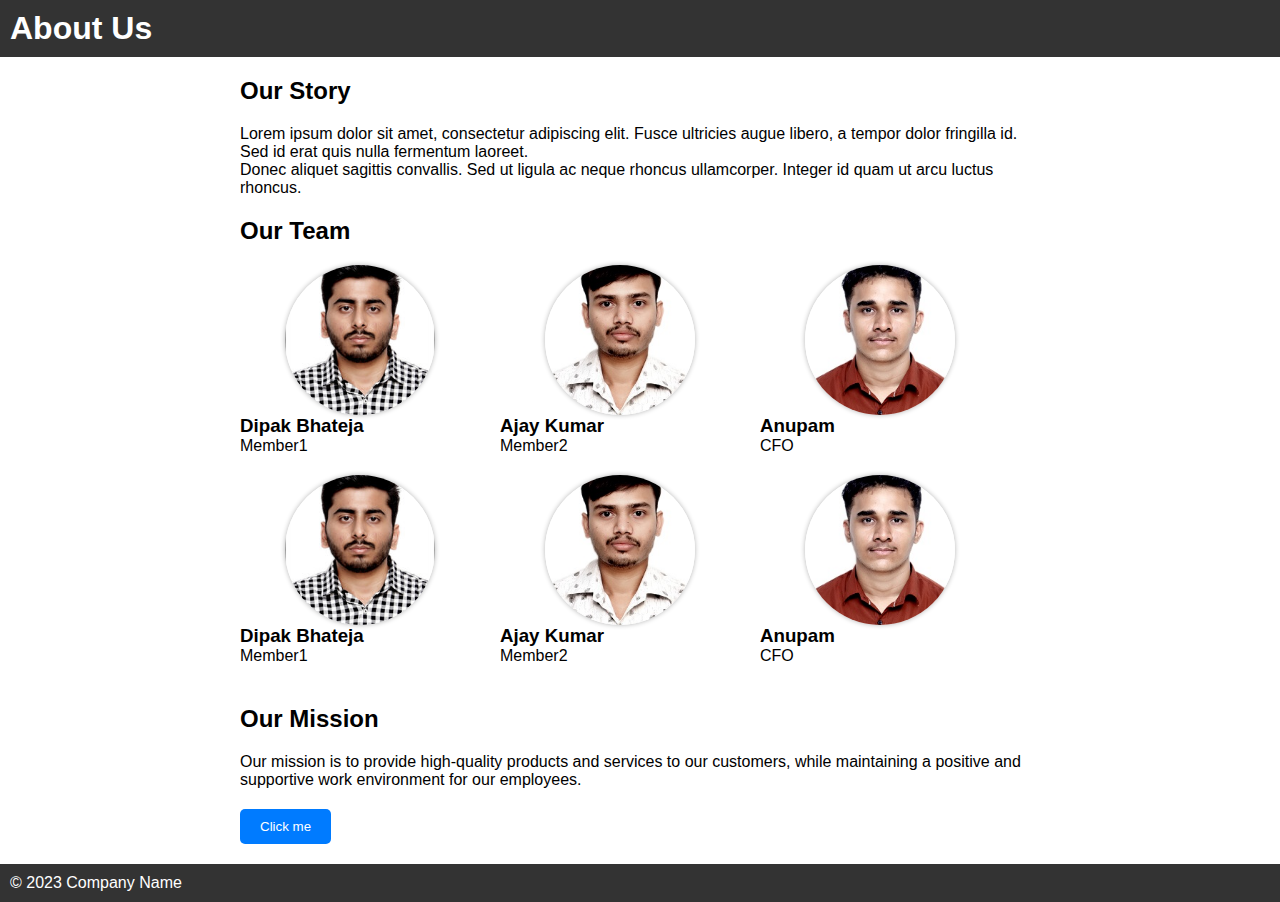
<file: index2.html>
<!DOCTYPE html>
<html lang="en">
<head>
	<meta charset="UTF-8">
	<title>About Us</title>
	<link rel="stylesheet" href="style.css">
	<script src="script.js"></script>
</head>
<body>
	<header>
		<h1>About Us</h1>
	</header>
	<main>
		<section>
			<h2>Our Story</h2>
			<p>Lorem ipsum dolor sit amet, consectetur adipiscing elit. Fusce ultricies augue libero, a tempor dolor fringilla id. Sed id erat quis nulla fermentum laoreet.</p>
			<p>Donec aliquet sagittis convallis. Sed ut ligula ac neque rhoncus ullamcorper. Integer id quam ut arcu luctus rhoncus.</p>
		</section>
		<section>
			<h2>Our Team</h2>
			<ul>
				<li>
					<img src="dipak.jpg" alt="Person 1">
					<h3>Dipak Bhateja</h3>
					<p>Member1</p>
				</li>
				<li>
					<img src="Ajay.JPG" alt="Person 2">
					<h3>Ajay Kumar</h3>
					<p>Member2</p>
				</li>
				<li>
					<img src="Anupam.jpg" alt="Person 3">
					<h3>Anupam</h3>
					<p>CFO</p>
				</li>
                <li>
					<img src="dipak.jpg" alt="Person 1">
					<h3>Dipak Bhateja</h3>
					<p>Member1</p>
				</li>
				<li>
					<img src="Ajay.JPG" alt="Person 2">
					<h3>Ajay Kumar</h3>
					<p>Member2</p>
				</li>
				<li>
					<img src="Anupam.jpg" alt="Person 3">
					<h3>Anupam</h3>
					<p>CFO</p>
			</ul>
		</section>
		<section>
			<h2>Our Mission</h2>
			<p>Our mission is to provide high-quality products and services to our customers, while maintaining a positive and supportive work environment for our employees.</p>
		</section>
		<a href="index.html"><button>Click me</button> </a>
	</main>
	<footer>
		<p>&copy; 2023 Company Name</p>
	</footer>
</body>
</html>
</file>
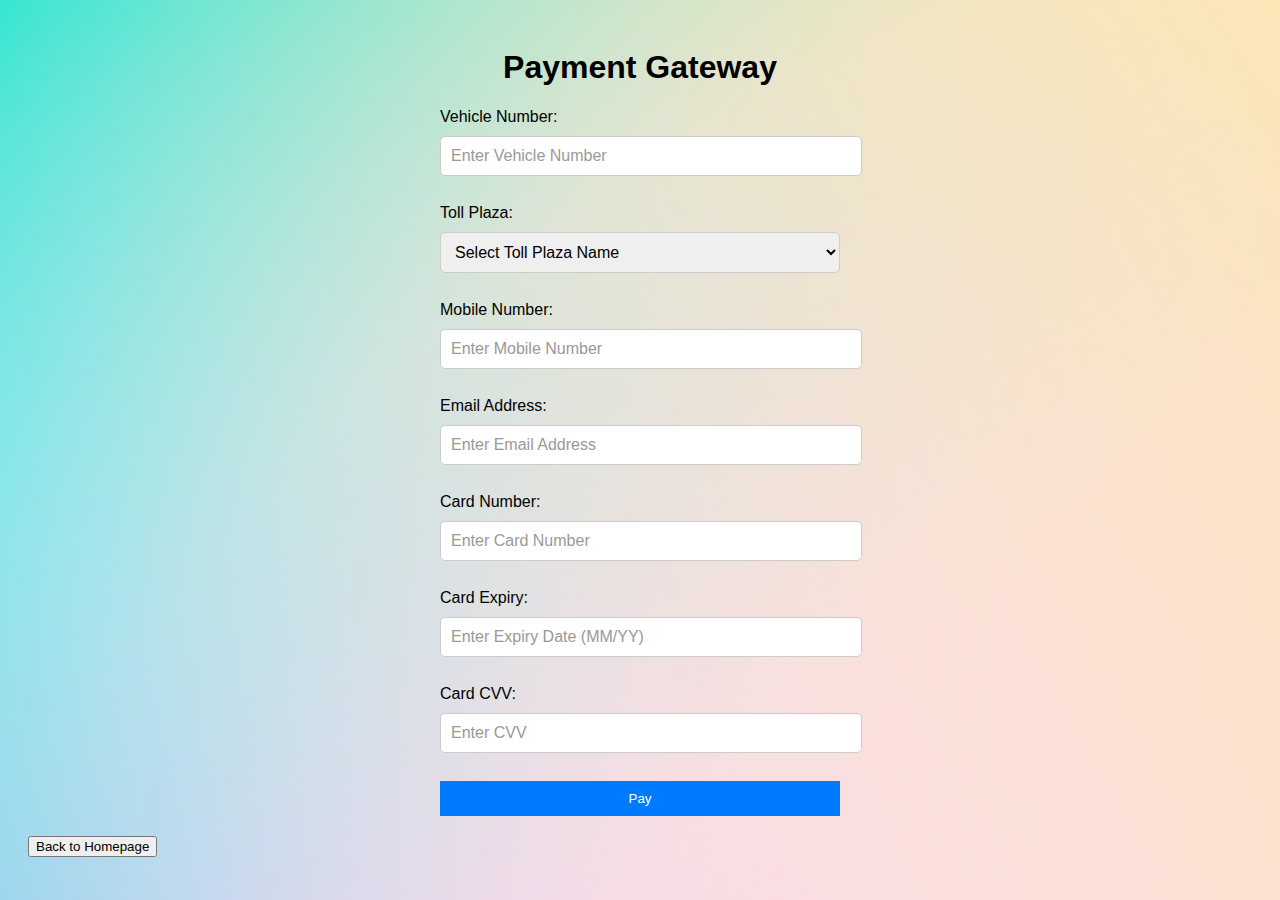
<file: payment.html>
<!DOCTYPE html>
<html>

<head>
    <title>Payment Gateway</title>
    <link rel="stylesheet" href="payment_style.css">
</head>

<body>
    <h1>Payment Gateway</h1>
    <form id="payment-form">
        <label for="vehicle-number">Vehicle Number:</label>
        <input type="text" id="vehicle-number" required>
        <br>
        <label for="toll-plaza">Toll Plaza:</label>
        <select id="toll-plaza" required>
            <option value="Select Toll Plaza" selected>Select Toll Plaza Name</option>
            <option value="Toll Plaza 1">Toll Plaza 1</option>
            <option value="Toll Plaza 2">Toll Plaza 2</option>
            <option value="Toll Plaza 3">Toll Plaza 3</option>
        </select>
        <br>
        <label for="mobile-number">Mobile Number:</label>
        <input type="text" id="mobile-number" required>
        <br>
        <label for="email">Email Address:</label>
        <input type="email" id="email" required>
        <br>
        <label for="card-number">Card Number:</label>
        <input type="text" id="card-number" required>
        <br>
        <label for="card-expiry">Card Expiry:</label>
        <input type="text" id="card-expiry" required>
        <br>
        <label for="card-cvv">Card CVV:</label>
        <input type="text" id="card-cvv" required>
        <br>
        <input type="submit" value="Pay">
    </form>
    <button id="back-to-homepage">Back to Homepage</button>

    <script src="payment_script.js"></script>
</body>

</html>
</file>
<file: style.css>
body {
	font-family: Arial, sans-serif;
	margin: 0;
	padding: 0;
}

header, footer {
	background-color: #333;
	color: #fff;
	padding: 10px;
}

header h1, footer p {
	margin: 0;
}

main {
	max-width: 800px;
	margin: 0 auto;
	padding: 20px;
}

section {
	margin-bottom: 20px;
}

h2 {
	margin-top: 0;
}

ul {
	list-style: none;
	margin: 0;
	padding: 0;
	display: flex;
	flex-wrap: wrap;
}

li {
	flex-basis: 30%;
	margin-right: 20px;
	margin-bottom: 20px;
}

li img {
	max-width: 100%;
}

h3, p {
	margin: 0;
}
button {
	background-color: #007bff;
	border: none;
	color: #fff;
	padding: 10px 20px;
	border-radius: 5px;
	cursor: pointer;
}

button:hover {
	background-color: #0069d9;
}

/* Style for team member images */
section ul li img {
	display: block;
	margin: 0 auto;
	width: 150px;
	height: 150px;
	border-radius: 50%;
	object-fit: cover;
	object-position: center;
	box-shadow: 0px 0px 5px rgba(0, 0, 0, 0.3);
}
/* Style for team member images */
section ul li img {
	display: block;
	margin: 0 auto;
	width: 150px;
	height: 150px;
	border-radius: 50%;
	object-fit: cover;
	object-position: center;
	box-shadow: 0px 0px 5px rgba(0, 0, 0, 0.3);
}

/* Style for button */
button#btn-click {
	background-color: #007bff;
	border: none;
	color: #fff;
	padding: 10px 20px;
	border-radius: 5px;
	cursor: pointer;
}

button#btn-click:hover {
	background-color: #0069d9;
}

/* Style for click message */
#click-message {
	display: none;
	color: green;
	font-size: 18px;
	font-weight: bold;
	text-align: center;
	margin-top: 20px;
}
</file>
<file: payment_style.css>
body {
    font-family: Arial, sans-serif;
    padding: 20px;
    background-color: #f7f7f7;
    background-image: url('pexels-codioful-\(formerly-gradienta\)-7130545.jpg');
    background-size: cover;
}

.container {
    max-width: 800px;
    margin: 0 auto;
    background-color: #fff;
    padding: 20px;
    border-radius: 10px;
    box-shadow: 0px 2px 10px rgba(0, 0, 0, 0.1);
}

h1 {
    text-align: center;
}

form {
    max-width: 400px;
    margin: 0 auto;
}

label, input, select {
    display: block;
    margin-bottom: 10px;
    width: 100%;
}

input[type="text"],
input[type="tel"],
input[type="email"],
input[type="number"] {
    padding: 10px;
    border: 1px solid #ccc;
    border-radius: 5px;
    font-size: 16px;
}

input[type="text"]::placeholder,
input[type="tel"]::placeholder,
input[type="email"]::placeholder,
input[type="number"]::placeholder {
    color: #999;
}
select {
    padding: 10px;
    border: 1px solid #ccc;
    border-radius: 5px;
    font-size: 16px;
  }
  

input[type="submit"] {
    background-color: #007bff;
    color: #fff;
    padding: 10px;
    border: none;
    cursor: pointer;
    width: 100%;
}

input[type="submit"]:hover {
    background-color: #0056b3;
}

#back-to-homepage {
    display: block;
    margin-top: 20px;
    cursor: pointer;
    text-align: center;
}

@media (max-width: 768px) {
    .container {
        padding: 10px;
        border-radius: 0;
    }
    form {
        max-width: 100%;
    }
}
</file>
